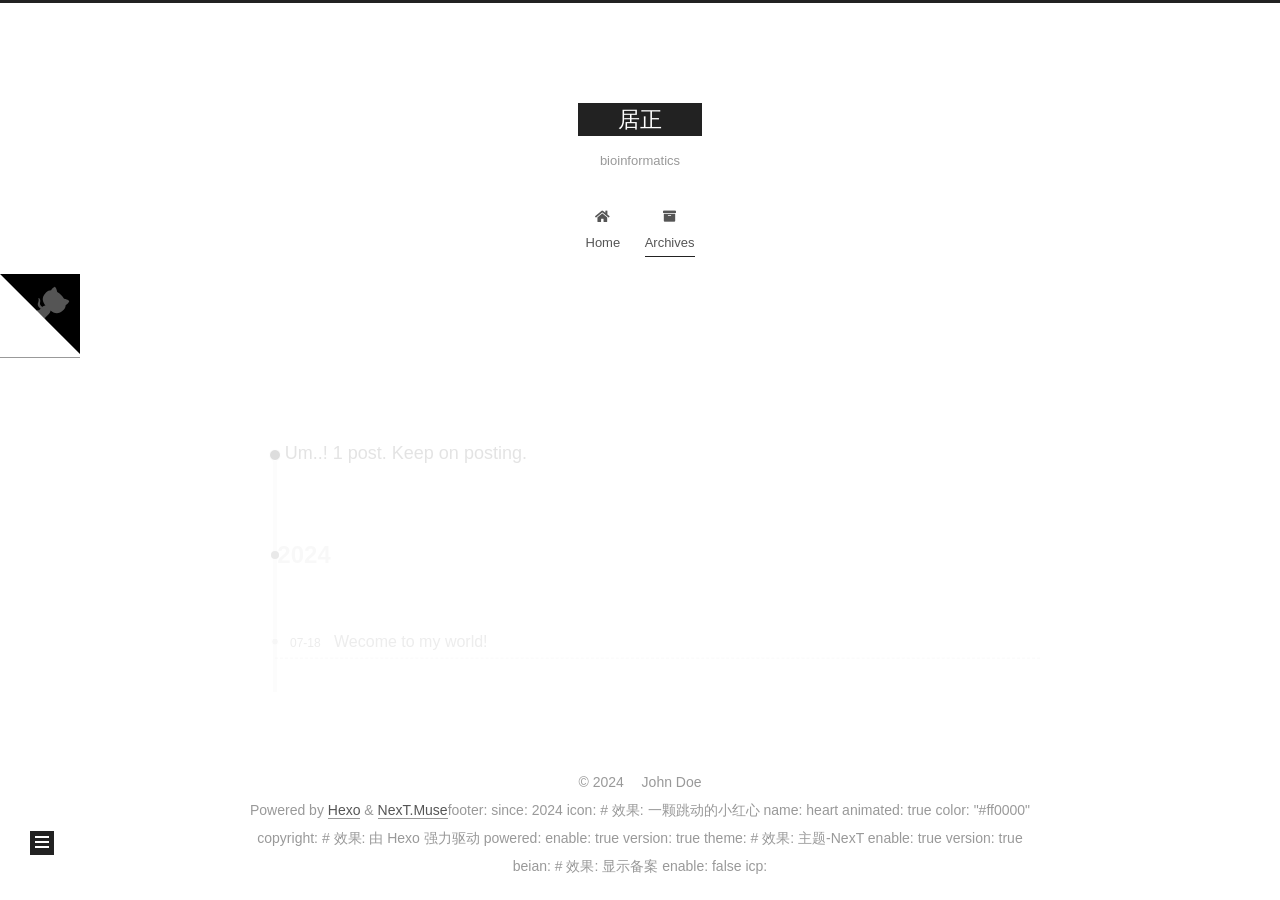
<file: archives/2024/index.html>
<!DOCTYPE html>
<html lang="en">
<head>
  <meta charset="UTF-8">
<meta name="viewport" content="width=device-width, initial-scale=1, maximum-scale=2">
<meta name="theme-color" content="#222">
<meta name="generator" content="Hexo 7.3.0">
  <link rel="apple-touch-icon" sizes="180x180" href="/images/apple-touch-icon-next.png">
  <link rel="icon" type="image/png" sizes="32x32" href="/images/sao-32x32.png">
  <link rel="icon" type="image/png" sizes="16x16" href="/images/sao-16x16.png">
  <link rel="mask-icon" href="/images/logo.svg" color="#222">

<link rel="stylesheet" href="/css/main.css">


<link rel="stylesheet" href="/lib/font-awesome/css/all.min.css">

<script id="hexo-configurations">
    var NexT = window.NexT || {};
    var CONFIG = {"hostname":"example.com","root":"/","scheme":"Muse","version":"7.8.0","exturl":false,"sidebar":{"position":"left","display":"post","padding":18,"offset":12,"onmobile":false},"copycode":{"enable":false,"show_result":false,"style":null},"back2top":{"enable":true,"sidebar":false,"scrollpercent":false},"bookmark":{"enable":false,"color":"#222","save":"auto"},"fancybox":false,"mediumzoom":false,"lazyload":false,"pangu":false,"comments":{"style":"tabs","active":null,"storage":true,"lazyload":false,"nav":null},"algolia":{"hits":{"per_page":10},"labels":{"input_placeholder":"Search for Posts","hits_empty":"We didn't find any results for the search: ${query}","hits_stats":"${hits} results found in ${time} ms"}},"localsearch":{"enable":false,"trigger":"auto","top_n_per_article":1,"unescape":false,"preload":false},"motion":{"enable":true,"async":false,"transition":{"post_block":"fadeIn","post_header":"slideDownIn","post_body":"slideDownIn","coll_header":"slideLeftIn","sidebar":"slideUpIn"}}};
  </script>

  <meta name="description" content="When you have a firm heart, you will be able to do not pride, not self-abasement, peace with things">
<meta property="og:type" content="website">
<meta property="og:title" content="居正">
<meta property="og:url" content="http://example.com/archives/2024/index.html">
<meta property="og:site_name" content="居正">
<meta property="og:description" content="When you have a firm heart, you will be able to do not pride, not self-abasement, peace with things">
<meta property="og:locale" content="en_US">
<meta property="article:author" content="John Doe">
<meta name="twitter:card" content="summary">

<link rel="canonical" href="http://example.com/archives/2024/">


<script id="page-configurations">
  // https://hexo.io/docs/variables.html
  CONFIG.page = {
    sidebar: "",
    isHome : false,
    isPost : false,
    lang   : 'en'
  };
</script>

  <title>Archive | 居正</title>
  






  <noscript>
  <style>
  .use-motion .brand,
  .use-motion .menu-item,
  .sidebar-inner,
  .use-motion .post-block,
  .use-motion .pagination,
  .use-motion .comments,
  .use-motion .post-header,
  .use-motion .post-body,
  .use-motion .collection-header { opacity: initial; }

  .use-motion .site-title,
  .use-motion .site-subtitle {
    opacity: initial;
    top: initial;
  }

  .use-motion .logo-line-before i { left: initial; }
  .use-motion .logo-line-after i { right: initial; }
  </style>
</noscript>

<link rel="alternate" href="/atom.xml" title="居正" type="application/atom+xml">
</head>

<body itemscope itemtype="http://schema.org/WebPage">
  <div class="container use-motion">
    <div class="headband"></div>

    <header class="header" itemscope itemtype="http://schema.org/WPHeader">
      <div class="header-inner"><div class="site-brand-container">
  <div class="site-nav-toggle">
    <div class="toggle" aria-label="Toggle navigation bar">
      <span class="toggle-line toggle-line-first"></span>
      <span class="toggle-line toggle-line-middle"></span>
      <span class="toggle-line toggle-line-last"></span>
    </div>
  </div>

  <div class="site-meta">

    <a href="/" class="brand" rel="start">
      <span class="logo-line-before"><i></i></span>
      <h1 class="site-title">居正</h1>
      <span class="logo-line-after"><i></i></span>
    </a>
      <p class="site-subtitle" itemprop="description">bioinformatics</p>
  </div>

  <div class="site-nav-right">
    <div class="toggle popup-trigger">
    </div>
  </div>
</div>




<nav class="site-nav">
  <ul id="menu" class="main-menu menu">
        <li class="menu-item menu-item-home">

    <a href="/" rel="section"><i class="fa fa-home fa-fw"></i>Home</a>

  </li>
        <li class="menu-item menu-item-archives">

    <a href="/archives/" rel="section"><i class="fa fa-archive fa-fw"></i>Archives</a>

  </li>
  </ul>
</nav>




</div>
    </header>

    
  <div class="back-to-top">
    <i class="fa fa-arrow-up"></i>
    <span>0%</span>
  </div>

  <a href="https://github.com/liuji70520" class="github-corner" title="Follow me on GitHub" aria-label="Follow me on GitHub" rel="noopener" target="_blank"><svg width="80" height="80" viewBox="0 0 250 250" aria-hidden="true"><path d="M0,0 L115,115 L130,115 L142,142 L250,250 L250,0 Z"></path><path d="M128.3,109.0 C113.8,99.7 119.0,89.6 119.0,89.6 C122.0,82.7 120.5,78.6 120.5,78.6 C119.2,72.0 123.4,76.3 123.4,76.3 C127.3,80.9 125.5,87.3 125.5,87.3 C122.9,97.6 130.6,101.9 134.4,103.2" fill="currentColor" style="transform-origin: 130px 106px;" class="octo-arm"></path><path d="M115.0,115.0 C114.9,115.1 118.7,116.5 119.8,115.4 L133.7,101.6 C136.9,99.2 139.9,98.4 142.2,98.6 C133.8,88.0 127.5,74.4 143.8,58.0 C148.5,53.4 154.0,51.2 159.7,51.0 C160.3,49.4 163.2,43.6 171.4,40.1 C171.4,40.1 176.1,42.5 178.8,56.2 C183.1,58.6 187.2,61.8 190.9,65.4 C194.5,69.0 197.7,73.2 200.1,77.6 C213.8,80.2 216.3,84.9 216.3,84.9 C212.7,93.1 206.9,96.0 205.4,96.6 C205.1,102.4 203.0,107.8 198.3,112.5 C181.9,128.9 168.3,122.5 157.7,114.1 C157.9,116.9 156.7,120.9 152.7,124.9 L141.0,136.5 C139.8,137.7 141.6,141.9 141.8,141.8 Z" fill="currentColor" class="octo-body"></path></svg></a>


    <main class="main">
      <div class="main-inner">
        <div class="content-wrap">
          

          <div class="content archive">
            

  
  
  
  <div class="post-block">
    <div class="posts-collapse">
      <div class="collection-title">
        <span class="collection-header">Um..! 1 post. Keep on posting.</span>
      </div>

      
    <div class="collection-year">
      <span class="collection-header">2024</span>
    </div>

  <article itemscope itemtype="http://schema.org/Article">
    <header class="post-header">

      <div class="post-meta">
        <time itemprop="dateCreated"
              datetime="2024-07-18T03:18:13+08:00"
              content="2024-07-18">
          07-18
        </time>
      </div>

      <div class="post-title">
          <a class="post-title-link" href="/2024/07/18/Wecome-to-my-world/" itemprop="url">
            <span itemprop="name">Wecome to my world!</span>
          </a>
      </div>

    </header>
  </article>


    </div>
  </div>
  
  
  

  



          </div>
          

<script>
  window.addEventListener('tabs:register', () => {
    let { activeClass } = CONFIG.comments;
    if (CONFIG.comments.storage) {
      activeClass = localStorage.getItem('comments_active') || activeClass;
    }
    if (activeClass) {
      let activeTab = document.querySelector(`a[href="#comment-${activeClass}"]`);
      if (activeTab) {
        activeTab.click();
      }
    }
  });
  if (CONFIG.comments.storage) {
    window.addEventListener('tabs:click', event => {
      if (!event.target.matches('.tabs-comment .tab-content .tab-pane')) return;
      let commentClass = event.target.classList[1];
      localStorage.setItem('comments_active', commentClass);
    });
  }
</script>

        </div>
          
  
  <div class="toggle sidebar-toggle">
    <span class="toggle-line toggle-line-first"></span>
    <span class="toggle-line toggle-line-middle"></span>
    <span class="toggle-line toggle-line-last"></span>
  </div>

  <aside class="sidebar">
    <div class="sidebar-inner">

      <ul class="sidebar-nav motion-element">
        <li class="sidebar-nav-toc">
          Table of Contents
        </li>
        <li class="sidebar-nav-overview">
          Overview
        </li>
      </ul>

      <!--noindex-->
      <div class="post-toc-wrap sidebar-panel">
      </div>
      <!--/noindex-->

      <div class="site-overview-wrap sidebar-panel">
        <div class="site-author motion-element" itemprop="author" itemscope itemtype="http://schema.org/Person">
    <img class="site-author-image" itemprop="image" alt="John Doe"
      src="/images/sao-avatar.png">
  <p class="site-author-name" itemprop="name">John Doe</p>
  <div class="site-description" itemprop="description">When you have a firm heart, you will be able to do not pride, not self-abasement, peace with things</div>
</div>
<div class="site-state-wrap motion-element">
  <nav class="site-state">
      <div class="site-state-item site-state-posts">
          <a href="/archives/">
        
          <span class="site-state-item-count">1</span>
          <span class="site-state-item-name">posts</span>
        </a>
      </div>
  </nav>
</div>
  <div class="links-of-author motion-element">
      <span class="links-of-author-item">
        <a href="https://github.com/liuji70520" title="GitHub → https:&#x2F;&#x2F;github.com&#x2F;liuji70520" rel="noopener" target="_blank"><i class="github fa-fw"></i>GitHub</a>
      </span>
  </div>



      </div>

    </div>
  </aside>
  <div id="sidebar-dimmer"></div>


      </div>
    </main>

    <footer class="footer">
      <div class="footer-inner">
        

        

<div class="copyright">
  
  &copy; 
  <span itemprop="copyrightYear">2024</span>
  <span class="with-love">
    <i class="heart"></i>
  </span>
  <span class="author" itemprop="copyrightHolder">John Doe</span>
</div>
  <div class="powered-by">Powered by <a href="https://hexo.io/" class="theme-link" rel="noopener" target="_blank">Hexo</a> & <a href="https://muse.theme-next.org/" class="theme-link" rel="noopener" target="_blank">NexT.Muse</a>
  </div>footer:
  since: 2024
  icon:
    # 效果: 一颗跳动的小红心
    name: heart
    animated: true
    color: "#ff0000"
  copyright:
    # 效果: 由 Hexo 强力驱动
  powered:
    enable: true
    version: true
  theme:
    # 效果: 主题-NexT
    enable: true
    version: true
  beian:
    # 效果: 显示备案
    enable: false
    icp:



        








      </div>
    </footer>
  </div>

  
  <script src="/lib/anime.min.js"></script>
  <script src="/lib/velocity/velocity.min.js"></script>
  <script src="/lib/velocity/velocity.ui.min.js"></script>

<script src="/js/utils.js"></script>

<script src="/js/motion.js"></script>


<script src="/js/schemes/muse.js"></script>


<script src="/js/next-boot.js"></script>




  















  

  

</body>
</html>
</file>
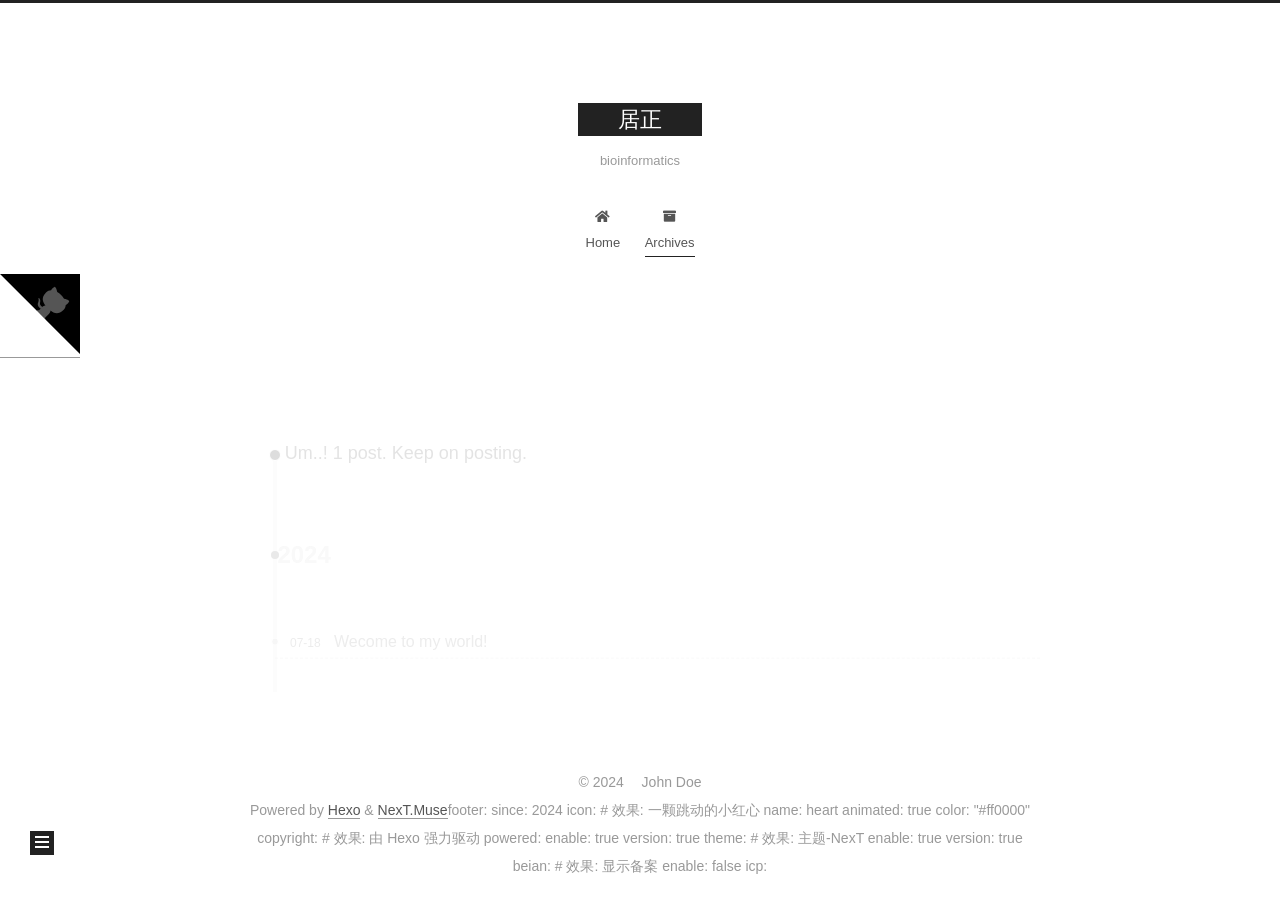
<file: archives/2024/07/index.html>
<!DOCTYPE html>
<html lang="en">
<head>
  <meta charset="UTF-8">
<meta name="viewport" content="width=device-width, initial-scale=1, maximum-scale=2">
<meta name="theme-color" content="#222">
<meta name="generator" content="Hexo 7.3.0">
  <link rel="apple-touch-icon" sizes="180x180" href="/images/apple-touch-icon-next.png">
  <link rel="icon" type="image/png" sizes="32x32" href="/images/sao-32x32.png">
  <link rel="icon" type="image/png" sizes="16x16" href="/images/sao-16x16.png">
  <link rel="mask-icon" href="/images/logo.svg" color="#222">

<link rel="stylesheet" href="/css/main.css">


<link rel="stylesheet" href="/lib/font-awesome/css/all.min.css">

<script id="hexo-configurations">
    var NexT = window.NexT || {};
    var CONFIG = {"hostname":"example.com","root":"/","scheme":"Muse","version":"7.8.0","exturl":false,"sidebar":{"position":"left","display":"post","padding":18,"offset":12,"onmobile":false},"copycode":{"enable":false,"show_result":false,"style":null},"back2top":{"enable":true,"sidebar":false,"scrollpercent":false},"bookmark":{"enable":false,"color":"#222","save":"auto"},"fancybox":false,"mediumzoom":false,"lazyload":false,"pangu":false,"comments":{"style":"tabs","active":null,"storage":true,"lazyload":false,"nav":null},"algolia":{"hits":{"per_page":10},"labels":{"input_placeholder":"Search for Posts","hits_empty":"We didn't find any results for the search: ${query}","hits_stats":"${hits} results found in ${time} ms"}},"localsearch":{"enable":false,"trigger":"auto","top_n_per_article":1,"unescape":false,"preload":false},"motion":{"enable":true,"async":false,"transition":{"post_block":"fadeIn","post_header":"slideDownIn","post_body":"slideDownIn","coll_header":"slideLeftIn","sidebar":"slideUpIn"}}};
  </script>

  <meta name="description" content="When you have a firm heart, you will be able to do not pride, not self-abasement, peace with things">
<meta property="og:type" content="website">
<meta property="og:title" content="居正">
<meta property="og:url" content="http://example.com/archives/2024/07/index.html">
<meta property="og:site_name" content="居正">
<meta property="og:description" content="When you have a firm heart, you will be able to do not pride, not self-abasement, peace with things">
<meta property="og:locale" content="en_US">
<meta property="article:author" content="John Doe">
<meta name="twitter:card" content="summary">

<link rel="canonical" href="http://example.com/archives/2024/07/">


<script id="page-configurations">
  // https://hexo.io/docs/variables.html
  CONFIG.page = {
    sidebar: "",
    isHome : false,
    isPost : false,
    lang   : 'en'
  };
</script>

  <title>Archive | 居正</title>
  






  <noscript>
  <style>
  .use-motion .brand,
  .use-motion .menu-item,
  .sidebar-inner,
  .use-motion .post-block,
  .use-motion .pagination,
  .use-motion .comments,
  .use-motion .post-header,
  .use-motion .post-body,
  .use-motion .collection-header { opacity: initial; }

  .use-motion .site-title,
  .use-motion .site-subtitle {
    opacity: initial;
    top: initial;
  }

  .use-motion .logo-line-before i { left: initial; }
  .use-motion .logo-line-after i { right: initial; }
  </style>
</noscript>

<link rel="alternate" href="/atom.xml" title="居正" type="application/atom+xml">
</head>

<body itemscope itemtype="http://schema.org/WebPage">
  <div class="container use-motion">
    <div class="headband"></div>

    <header class="header" itemscope itemtype="http://schema.org/WPHeader">
      <div class="header-inner"><div class="site-brand-container">
  <div class="site-nav-toggle">
    <div class="toggle" aria-label="Toggle navigation bar">
      <span class="toggle-line toggle-line-first"></span>
      <span class="toggle-line toggle-line-middle"></span>
      <span class="toggle-line toggle-line-last"></span>
    </div>
  </div>

  <div class="site-meta">

    <a href="/" class="brand" rel="start">
      <span class="logo-line-before"><i></i></span>
      <h1 class="site-title">居正</h1>
      <span class="logo-line-after"><i></i></span>
    </a>
      <p class="site-subtitle" itemprop="description">bioinformatics</p>
  </div>

  <div class="site-nav-right">
    <div class="toggle popup-trigger">
    </div>
  </div>
</div>




<nav class="site-nav">
  <ul id="menu" class="main-menu menu">
        <li class="menu-item menu-item-home">

    <a href="/" rel="section"><i class="fa fa-home fa-fw"></i>Home</a>

  </li>
        <li class="menu-item menu-item-archives">

    <a href="/archives/" rel="section"><i class="fa fa-archive fa-fw"></i>Archives</a>

  </li>
  </ul>
</nav>




</div>
    </header>

    
  <div class="back-to-top">
    <i class="fa fa-arrow-up"></i>
    <span>0%</span>
  </div>

  <a href="https://github.com/liuji70520" class="github-corner" title="Follow me on GitHub" aria-label="Follow me on GitHub" rel="noopener" target="_blank"><svg width="80" height="80" viewBox="0 0 250 250" aria-hidden="true"><path d="M0,0 L115,115 L130,115 L142,142 L250,250 L250,0 Z"></path><path d="M128.3,109.0 C113.8,99.7 119.0,89.6 119.0,89.6 C122.0,82.7 120.5,78.6 120.5,78.6 C119.2,72.0 123.4,76.3 123.4,76.3 C127.3,80.9 125.5,87.3 125.5,87.3 C122.9,97.6 130.6,101.9 134.4,103.2" fill="currentColor" style="transform-origin: 130px 106px;" class="octo-arm"></path><path d="M115.0,115.0 C114.9,115.1 118.7,116.5 119.8,115.4 L133.7,101.6 C136.9,99.2 139.9,98.4 142.2,98.6 C133.8,88.0 127.5,74.4 143.8,58.0 C148.5,53.4 154.0,51.2 159.7,51.0 C160.3,49.4 163.2,43.6 171.4,40.1 C171.4,40.1 176.1,42.5 178.8,56.2 C183.1,58.6 187.2,61.8 190.9,65.4 C194.5,69.0 197.7,73.2 200.1,77.6 C213.8,80.2 216.3,84.9 216.3,84.9 C212.7,93.1 206.9,96.0 205.4,96.6 C205.1,102.4 203.0,107.8 198.3,112.5 C181.9,128.9 168.3,122.5 157.7,114.1 C157.9,116.9 156.7,120.9 152.7,124.9 L141.0,136.5 C139.8,137.7 141.6,141.9 141.8,141.8 Z" fill="currentColor" class="octo-body"></path></svg></a>


    <main class="main">
      <div class="main-inner">
        <div class="content-wrap">
          

          <div class="content archive">
            

  
  
  
  <div class="post-block">
    <div class="posts-collapse">
      <div class="collection-title">
        <span class="collection-header">Um..! 1 post. Keep on posting.</span>
      </div>

      
    <div class="collection-year">
      <span class="collection-header">2024</span>
    </div>

  <article itemscope itemtype="http://schema.org/Article">
    <header class="post-header">

      <div class="post-meta">
        <time itemprop="dateCreated"
              datetime="2024-07-18T03:18:13+08:00"
              content="2024-07-18">
          07-18
        </time>
      </div>

      <div class="post-title">
          <a class="post-title-link" href="/2024/07/18/Wecome-to-my-world/" itemprop="url">
            <span itemprop="name">Wecome to my world!</span>
          </a>
      </div>

    </header>
  </article>


    </div>
  </div>
  
  
  

  



          </div>
          

<script>
  window.addEventListener('tabs:register', () => {
    let { activeClass } = CONFIG.comments;
    if (CONFIG.comments.storage) {
      activeClass = localStorage.getItem('comments_active') || activeClass;
    }
    if (activeClass) {
      let activeTab = document.querySelector(`a[href="#comment-${activeClass}"]`);
      if (activeTab) {
        activeTab.click();
      }
    }
  });
  if (CONFIG.comments.storage) {
    window.addEventListener('tabs:click', event => {
      if (!event.target.matches('.tabs-comment .tab-content .tab-pane')) return;
      let commentClass = event.target.classList[1];
      localStorage.setItem('comments_active', commentClass);
    });
  }
</script>

        </div>
          
  
  <div class="toggle sidebar-toggle">
    <span class="toggle-line toggle-line-first"></span>
    <span class="toggle-line toggle-line-middle"></span>
    <span class="toggle-line toggle-line-last"></span>
  </div>

  <aside class="sidebar">
    <div class="sidebar-inner">

      <ul class="sidebar-nav motion-element">
        <li class="sidebar-nav-toc">
          Table of Contents
        </li>
        <li class="sidebar-nav-overview">
          Overview
        </li>
      </ul>

      <!--noindex-->
      <div class="post-toc-wrap sidebar-panel">
      </div>
      <!--/noindex-->

      <div class="site-overview-wrap sidebar-panel">
        <div class="site-author motion-element" itemprop="author" itemscope itemtype="http://schema.org/Person">
    <img class="site-author-image" itemprop="image" alt="John Doe"
      src="/images/sao-avatar.png">
  <p class="site-author-name" itemprop="name">John Doe</p>
  <div class="site-description" itemprop="description">When you have a firm heart, you will be able to do not pride, not self-abasement, peace with things</div>
</div>
<div class="site-state-wrap motion-element">
  <nav class="site-state">
      <div class="site-state-item site-state-posts">
          <a href="/archives/">
        
          <span class="site-state-item-count">1</span>
          <span class="site-state-item-name">posts</span>
        </a>
      </div>
  </nav>
</div>
  <div class="links-of-author motion-element">
      <span class="links-of-author-item">
        <a href="https://github.com/liuji70520" title="GitHub → https:&#x2F;&#x2F;github.com&#x2F;liuji70520" rel="noopener" target="_blank"><i class="github fa-fw"></i>GitHub</a>
      </span>
  </div>



      </div>

    </div>
  </aside>
  <div id="sidebar-dimmer"></div>


      </div>
    </main>

    <footer class="footer">
      <div class="footer-inner">
        

        

<div class="copyright">
  
  &copy; 
  <span itemprop="copyrightYear">2024</span>
  <span class="with-love">
    <i class="heart"></i>
  </span>
  <span class="author" itemprop="copyrightHolder">John Doe</span>
</div>
  <div class="powered-by">Powered by <a href="https://hexo.io/" class="theme-link" rel="noopener" target="_blank">Hexo</a> & <a href="https://muse.theme-next.org/" class="theme-link" rel="noopener" target="_blank">NexT.Muse</a>
  </div>footer:
  since: 2024
  icon:
    # 效果: 一颗跳动的小红心
    name: heart
    animated: true
    color: "#ff0000"
  copyright:
    # 效果: 由 Hexo 强力驱动
  powered:
    enable: true
    version: true
  theme:
    # 效果: 主题-NexT
    enable: true
    version: true
  beian:
    # 效果: 显示备案
    enable: false
    icp:



        








      </div>
    </footer>
  </div>

  
  <script src="/lib/anime.min.js"></script>
  <script src="/lib/velocity/velocity.min.js"></script>
  <script src="/lib/velocity/velocity.ui.min.js"></script>

<script src="/js/utils.js"></script>

<script src="/js/motion.js"></script>


<script src="/js/schemes/muse.js"></script>


<script src="/js/next-boot.js"></script>




  















  

  

</body>
</html>
</file>
<file: css/main.css>
:root {
  --body-bg-color: #fff;
  --content-bg-color: #fff;
  --card-bg-color: #f5f5f5;
  --text-color: #555;
  --blockquote-color: #666;
  --link-color: #555;
  --link-hover-color: #222;
  --brand-color: #fff;
  --brand-hover-color: #fff;
  --table-row-odd-bg-color: #f9f9f9;
  --table-row-hover-bg-color: #f5f5f5;
  --menu-item-bg-color: #f5f5f5;
  --btn-default-bg: #222;
  --btn-default-color: #fff;
  --btn-default-border-color: #222;
  --btn-default-hover-bg: #fff;
  --btn-default-hover-color: #222;
  --btn-default-hover-border-color: #222;
}
html {
  line-height: 1.15; /* 1 */
  -webkit-text-size-adjust: 100%; /* 2 */
}
body {
  margin: 0;
}
main {
  display: block;
}
h1 {
  font-size: 2em;
  margin: 0.67em 0;
}
hr {
  box-sizing: content-box; /* 1 */
  height: 0; /* 1 */
  overflow: visible; /* 2 */
}
pre {
  font-family: monospace, monospace; /* 1 */
  font-size: 1em; /* 2 */
}
a {
  background: transparent;
}
abbr[title] {
  border-bottom: none; /* 1 */
  text-decoration: underline; /* 2 */
  text-decoration: underline dotted; /* 2 */
}
b,
strong {
  font-weight: bolder;
}
code,
kbd,
samp {
  font-family: monospace, monospace; /* 1 */
  font-size: 1em; /* 2 */
}
small {
  font-size: 80%;
}
sub,
sup {
  font-size: 75%;
  line-height: 0;
  position: relative;
  vertical-align: baseline;
}
sub {
  bottom: -0.25em;
}
sup {
  top: -0.5em;
}
img {
  border-style: none;
}
button,
input,
optgroup,
select,
textarea {
  font-family: inherit; /* 1 */
  font-size: 100%; /* 1 */
  line-height: 1.15; /* 1 */
  margin: 0; /* 2 */
}
button,
input {
/* 1 */
  overflow: visible;
}
button,
select {
/* 1 */
  text-transform: none;
}
button,
[type='button'],
[type='reset'],
[type='submit'] {
  -webkit-appearance: button;
}
button::-moz-focus-inner,
[type='button']::-moz-focus-inner,
[type='reset']::-moz-focus-inner,
[type='submit']::-moz-focus-inner {
  border-style: none;
  padding: 0;
}
button:-moz-focusring,
[type='button']:-moz-focusring,
[type='reset']:-moz-focusring,
[type='submit']:-moz-focusring {
  outline: 1px dotted ButtonText;
}
fieldset {
  padding: 0.35em 0.75em 0.625em;
}
legend {
  box-sizing: border-box; /* 1 */
  color: inherit; /* 2 */
  display: table; /* 1 */
  max-width: 100%; /* 1 */
  padding: 0; /* 3 */
  white-space: normal; /* 1 */
}
progress {
  vertical-align: baseline;
}
textarea {
  overflow: auto;
}
[type='checkbox'],
[type='radio'] {
  box-sizing: border-box; /* 1 */
  padding: 0; /* 2 */
}
[type='number']::-webkit-inner-spin-button,
[type='number']::-webkit-outer-spin-button {
  height: auto;
}
[type='search'] {
  outline-offset: -2px; /* 2 */
  -webkit-appearance: textfield; /* 1 */
}
[type='search']::-webkit-search-decoration {
  -webkit-appearance: none;
}
::-webkit-file-upload-button {
  font: inherit; /* 2 */
  -webkit-appearance: button; /* 1 */
}
details {
  display: block;
}
summary {
  display: list-item;
}
template {
  display: none;
}
[hidden] {
  display: none;
}
::selection {
  background: #262a30;
  color: #eee;
}
html,
body {
  height: 100%;
}
body {
  background: var(--body-bg-color);
  color: var(--text-color);
  font-family: 'Lato', "PingFang SC", "Microsoft YaHei", sans-serif;
  font-size: 1em;
  line-height: 2;
}
@media (max-width: 991px) {
  body {
    padding-left: 0 !important;
    padding-right: 0 !important;
  }
}
h1,
h2,
h3,
h4,
h5,
h6 {
  font-family: 'Lato', "PingFang SC", "Microsoft YaHei", sans-serif;
  font-weight: bold;
  line-height: 1.5;
  margin: 20px 0 15px;
}
h1 {
  font-size: 1.5em;
}
h2 {
  font-size: 1.375em;
}
h3 {
  font-size: 1.25em;
}
h4 {
  font-size: 1.125em;
}
h5 {
  font-size: 1em;
}
h6 {
  font-size: 0.875em;
}
p {
  margin: 0 0 20px 0;
}
a,
span.exturl {
  border-bottom: 1px solid #999;
  color: var(--link-color);
  outline: 0;
  text-decoration: none;
  overflow-wrap: break-word;
  word-wrap: break-word;
  cursor: pointer;
}
a:hover,
span.exturl:hover {
  border-bottom-color: var(--link-hover-color);
  color: var(--link-hover-color);
}
iframe,
img,
video {
  display: block;
  margin-left: auto;
  margin-right: auto;
  max-width: 100%;
}
hr {
  background-image: repeating-linear-gradient(-45deg, #ddd, #ddd 4px, transparent 4px, transparent 8px);
  border: 0;
  height: 3px;
  margin: 40px 0;
}
blockquote {
  border-left: 4px solid #ddd;
  color: var(--blockquote-color);
  margin: 0;
  padding: 0 15px;
}
blockquote cite::before {
  content: '-';
  padding: 0 5px;
}
dt {
  font-weight: bold;
}
dd {
  margin: 0;
  padding: 0;
}
kbd {
  background-color: #f5f5f5;
  background-image: linear-gradient(#eee, #fff, #eee);
  border: 1px solid #ccc;
  border-radius: 0.2em;
  box-shadow: 0.1em 0.1em 0.2em rgba(0,0,0,0.1);
  color: #555;
  font-family: inherit;
  padding: 0.1em 0.3em;
  white-space: nowrap;
}
.table-container {
  overflow: auto;
}
table {
  border-collapse: collapse;
  border-spacing: 0;
  font-size: 0.875em;
  margin: 0 0 20px 0;
  width: 100%;
}
tbody tr:nth-of-type(odd) {
  background: var(--table-row-odd-bg-color);
}
tbody tr:hover {
  background: var(--table-row-hover-bg-color);
}
caption,
th,
td {
  font-weight: normal;
  padding: 8px;
  vertical-align: middle;
}
th,
td {
  border: 1px solid #ddd;
  border-bottom: 3px solid #ddd;
}
th {
  font-weight: 700;
  padding-bottom: 10px;
}
td {
  border-bottom-width: 1px;
}
.btn {
  background: var(--btn-default-bg);
  border: 2px solid var(--btn-default-border-color);
  border-radius: 0;
  color: var(--btn-default-color);
  display: inline-block;
  font-size: 0.875em;
  line-height: 2;
  padding: 0 20px;
  text-decoration: none;
  transition-property: background-color;
  transition-delay: 0s;
  transition-duration: 0.2s;
  transition-timing-function: ease-in-out;
}
.btn:hover {
  background: var(--btn-default-hover-bg);
  border-color: var(--btn-default-hover-border-color);
  color: var(--btn-default-hover-color);
}
.btn + .btn {
  margin: 0 0 8px 8px;
}
.btn .fa-fw {
  text-align: left;
  width: 1.285714285714286em;
}
.toggle {
  line-height: 0;
}
.toggle .toggle-line {
  background: #fff;
  display: inline-block;
  height: 2px;
  left: 0;
  position: relative;
  top: 0;
  transition: all 0.4s;
  vertical-align: top;
  width: 100%;
}
.toggle .toggle-line:not(:first-child) {
  margin-top: 3px;
}
.toggle.toggle-arrow .toggle-line-first {
  left: 50%;
  top: 2px;
  transform: rotate(45deg);
  width: 50%;
}
.toggle.toggle-arrow .toggle-line-middle {
  left: 2px;
  width: 90%;
}
.toggle.toggle-arrow .toggle-line-last {
  left: 50%;
  top: -2px;
  transform: rotate(-45deg);
  width: 50%;
}
.toggle.toggle-close .toggle-line-first {
  transform: rotate(-45deg);
  top: 5px;
}
.toggle.toggle-close .toggle-line-middle {
  opacity: 0;
}
.toggle.toggle-close .toggle-line-last {
  transform: rotate(45deg);
  top: -5px;
}
.highlight,
pre {
  background: #f7f7f7;
  color: #4d4d4c;
  line-height: 1.6;
  margin: 0 auto 20px;
}
pre,
code {
  font-family: consolas, Menlo, monospace, "PingFang SC", "Microsoft YaHei";
}
code {
  background: #eee;
  border-radius: 3px;
  color: #555;
  padding: 2px 4px;
  overflow-wrap: break-word;
  word-wrap: break-word;
}
.highlight *::selection {
  background: #d6d6d6;
}
.highlight pre {
  border: 0;
  margin: 0;
  padding: 10px 0;
}
.highlight table {
  border: 0;
  margin: 0;
  width: auto;
}
.highlight td {
  border: 0;
  padding: 0;
}
.highlight figcaption {
  background: #eff2f3;
  color: #4d4d4c;
  display: flex;
  font-size: 0.875em;
  justify-content: space-between;
  line-height: 1.2;
  padding: 0.5em;
}
.highlight figcaption a {
  color: #4d4d4c;
}
.highlight figcaption a:hover {
  border-bottom-color: #4d4d4c;
}
.highlight .gutter {
  -moz-user-select: none;
  -ms-user-select: none;
  -webkit-user-select: none;
  user-select: none;
}
.highlight .gutter pre {
  background: #eff2f3;
  color: #869194;
  padding-left: 10px;
  padding-right: 10px;
  text-align: right;
}
.highlight .code pre {
  background: #f7f7f7;
  padding-left: 10px;
  width: 100%;
}
.gist table {
  width: auto;
}
.gist table td {
  border: 0;
}
pre {
  overflow: auto;
  padding: 10px;
}
pre code {
  background: none;
  color: #4d4d4c;
  font-size: 0.875em;
  padding: 0;
  text-shadow: none;
}
pre .deletion {
  background: #fdd;
}
pre .addition {
  background: #dfd;
}
pre .meta {
  color: #eab700;
  -moz-user-select: none;
  -ms-user-select: none;
  -webkit-user-select: none;
  user-select: none;
}
pre .comment {
  color: #8e908c;
}
pre .variable,
pre .attribute,
pre .tag,
pre .name,
pre .regexp,
pre .ruby .constant,
pre .xml .tag .title,
pre .xml .pi,
pre .xml .doctype,
pre .html .doctype,
pre .css .id,
pre .css .class,
pre .css .pseudo {
  color: #c82829;
}
pre .number,
pre .preprocessor,
pre .built_in,
pre .builtin-name,
pre .literal,
pre .params,
pre .constant,
pre .command {
  color: #f5871f;
}
pre .ruby .class .title,
pre .css .rules .attribute,
pre .string,
pre .symbol,
pre .value,
pre .inheritance,
pre .header,
pre .ruby .symbol,
pre .xml .cdata,
pre .special,
pre .formula {
  color: #718c00;
}
pre .title,
pre .css .hexcolor {
  color: #3e999f;
}
pre .function,
pre .python .decorator,
pre .python .title,
pre .ruby .function .title,
pre .ruby .title .keyword,
pre .perl .sub,
pre .javascript .title,
pre .coffeescript .title {
  color: #4271ae;
}
pre .keyword,
pre .javascript .function {
  color: #8959a8;
}
.blockquote-center {
  border-left: none;
  margin: 40px 0;
  padding: 0;
  position: relative;
  text-align: center;
}
.blockquote-center .fa {
  display: block;
  opacity: 0.6;
  position: absolute;
  width: 100%;
}
.blockquote-center .fa-quote-left {
  border-top: 1px solid #ccc;
  text-align: left;
  top: -20px;
}
.blockquote-center .fa-quote-right {
  border-bottom: 1px solid #ccc;
  text-align: right;
  bottom: -20px;
}
.blockquote-center p,
.blockquote-center div {
  text-align: center;
}
.post-body .group-picture img {
  margin: 0 auto;
  padding: 0 3px;
}
.group-picture-row {
  margin-bottom: 6px;
  overflow: hidden;
}
.group-picture-column {
  float: left;
  margin-bottom: 10px;
}
.post-body .label {
  color: #555;
  display: inline;
  padding: 0 2px;
}
.post-body .label.default {
  background: #f0f0f0;
}
.post-body .label.primary {
  background: #efe6f7;
}
.post-body .label.info {
  background: #e5f2f8;
}
.post-body .label.success {
  background: #e7f4e9;
}
.post-body .label.warning {
  background: #fcf6e1;
}
.post-body .label.danger {
  background: #fae8eb;
}
.post-body .tabs {
  margin-bottom: 20px;
}
.post-body .tabs,
.tabs-comment {
  display: block;
  padding-top: 10px;
  position: relative;
}
.post-body .tabs ul.nav-tabs,
.tabs-comment ul.nav-tabs {
  display: flex;
  flex-wrap: wrap;
  margin: 0;
  margin-bottom: -1px;
  padding: 0;
}
@media (max-width: 413px) {
  .post-body .tabs ul.nav-tabs,
  .tabs-comment ul.nav-tabs {
    display: block;
    margin-bottom: 5px;
  }
}
.post-body .tabs ul.nav-tabs li.tab,
.tabs-comment ul.nav-tabs li.tab {
  border-bottom: 1px solid #ddd;
  border-left: 1px solid transparent;
  border-right: 1px solid transparent;
  border-top: 3px solid transparent;
  flex-grow: 1;
  list-style-type: none;
  border-radius: 0 0 0 0;
}
@media (max-width: 413px) {
  .post-body .tabs ul.nav-tabs li.tab,
  .tabs-comment ul.nav-tabs li.tab {
    border-bottom: 1px solid transparent;
    border-left: 3px solid transparent;
    border-right: 1px solid transparent;
    border-top: 1px solid transparent;
  }
}
@media (max-width: 413px) {
  .post-body .tabs ul.nav-tabs li.tab,
  .tabs-comment ul.nav-tabs li.tab {
    border-radius: 0;
  }
}
.post-body .tabs ul.nav-tabs li.tab a,
.tabs-comment ul.nav-tabs li.tab a {
  border-bottom: initial;
  display: block;
  line-height: 1.8;
  outline: 0;
  padding: 0.25em 0.75em;
  text-align: center;
  transition-delay: 0s;
  transition-duration: 0.2s;
  transition-timing-function: ease-out;
}
.post-body .tabs ul.nav-tabs li.tab a i,
.tabs-comment ul.nav-tabs li.tab a i {
  width: 1.285714285714286em;
}
.post-body .tabs ul.nav-tabs li.tab.active,
.tabs-comment ul.nav-tabs li.tab.active {
  border-bottom: 1px solid transparent;
  border-left: 1px solid #ddd;
  border-right: 1px solid #ddd;
  border-top: 3px solid #fc6423;
}
@media (max-width: 413px) {
  .post-body .tabs ul.nav-tabs li.tab.active,
  .tabs-comment ul.nav-tabs li.tab.active {
    border-bottom: 1px solid #ddd;
    border-left: 3px solid #fc6423;
    border-right: 1px solid #ddd;
    border-top: 1px solid #ddd;
  }
}
.post-body .tabs ul.nav-tabs li.tab.active a,
.tabs-comment ul.nav-tabs li.tab.active a {
  color: var(--link-color);
  cursor: default;
}
.post-body .tabs .tab-content .tab-pane,
.tabs-comment .tab-content .tab-pane {
  border: 1px solid #ddd;
  border-top: 0;
  padding: 20px 20px 0 20px;
  border-radius: 0;
}
.post-body .tabs .tab-content .tab-pane:not(.active),
.tabs-comment .tab-content .tab-pane:not(.active) {
  display: none;
}
.post-body .tabs .tab-content .tab-pane.active,
.tabs-comment .tab-content .tab-pane.active {
  display: block;
}
.post-body .tabs .tab-content .tab-pane.active:nth-of-type(1),
.tabs-comment .tab-content .tab-pane.active:nth-of-type(1) {
  border-radius: 0 0 0 0;
}
@media (max-width: 413px) {
  .post-body .tabs .tab-content .tab-pane.active:nth-of-type(1),
  .tabs-comment .tab-content .tab-pane.active:nth-of-type(1) {
    border-radius: 0;
  }
}
.post-body .note {
  border-radius: 3px;
  margin-bottom: 20px;
  padding: 1em;
  position: relative;
  border: 1px solid #eee;
  border-left-width: 5px;
}
.post-body .note h2,
.post-body .note h3,
.post-body .note h4,
.post-body .note h5,
.post-body .note h6 {
  margin-top: 0;
  border-bottom: initial;
  margin-bottom: 0;
  padding-top: 0;
}
.post-body .note p:first-child,
.post-body .note ul:first-child,
.post-body .note ol:first-child,
.post-body .note table:first-child,
.post-body .note pre:first-child,
.post-body .note blockquote:first-child,
.post-body .note img:first-child {
  margin-top: 0;
}
.post-body .note p:last-child,
.post-body .note ul:last-child,
.post-body .note ol:last-child,
.post-body .note table:last-child,
.post-body .note pre:last-child,
.post-body .note blockquote:last-child,
.post-body .note img:last-child {
  margin-bottom: 0;
}
.post-body .note.default {
  border-left-color: #777;
}
.post-body .note.default h2,
.post-body .note.default h3,
.post-body .note.default h4,
.post-body .note.default h5,
.post-body .note.default h6 {
  color: #777;
}
.post-body .note.primary {
  border-left-color: #6f42c1;
}
.post-body .note.primary h2,
.post-body .note.primary h3,
.post-body .note.primary h4,
.post-body .note.primary h5,
.post-body .note.primary h6 {
  color: #6f42c1;
}
.post-body .note.info {
  border-left-color: #428bca;
}
.post-body .note.info h2,
.post-body .note.info h3,
.post-body .note.info h4,
.post-body .note.info h5,
.post-body .note.info h6 {
  color: #428bca;
}
.post-body .note.success {
  border-left-color: #5cb85c;
}
.post-body .note.success h2,
.post-body .note.success h3,
.post-body .note.success h4,
.post-body .note.success h5,
.post-body .note.success h6 {
  color: #5cb85c;
}
.post-body .note.warning {
  border-left-color: #f0ad4e;
}
.post-body .note.warning h2,
.post-body .note.warning h3,
.post-body .note.warning h4,
.post-body .note.warning h5,
.post-body .note.warning h6 {
  color: #f0ad4e;
}
.post-body .note.danger {
  border-left-color: #d9534f;
}
.post-body .note.danger h2,
.post-body .note.danger h3,
.post-body .note.danger h4,
.post-body .note.danger h5,
.post-body .note.danger h6 {
  color: #d9534f;
}
.pagination .prev,
.pagination .next,
.pagination .page-number,
.pagination .space {
  display: inline-block;
  margin: 0 10px;
  padding: 0 11px;
  position: relative;
  top: -1px;
}
@media (max-width: 767px) {
  .pagination .prev,
  .pagination .next,
  .pagination .page-number,
  .pagination .space {
    margin: 0 5px;
  }
}
.pagination {
  border-top: 1px solid #eee;
  margin: 120px 0 0;
  text-align: center;
}
.pagination .prev,
.pagination .next,
.pagination .page-number {
  border-bottom: 0;
  border-top: 1px solid #eee;
  transition-property: border-color;
  transition-delay: 0s;
  transition-duration: 0.2s;
  transition-timing-function: ease-in-out;
}
.pagination .prev:hover,
.pagination .next:hover,
.pagination .page-number:hover {
  border-top-color: #222;
}
.pagination .space {
  margin: 0;
  padding: 0;
}
.pagination .prev {
  margin-left: 0;
}
.pagination .next {
  margin-right: 0;
}
.pagination .page-number.current {
  background: #ccc;
  border-top-color: #ccc;
  color: #fff;
}
@media (max-width: 767px) {
  .pagination {
    border-top: none;
  }
  .pagination .prev,
  .pagination .next,
  .pagination .page-number {
    border-bottom: 1px solid #eee;
    border-top: 0;
    margin-bottom: 10px;
    padding: 0 10px;
  }
  .pagination .prev:hover,
  .pagination .next:hover,
  .pagination .page-number:hover {
    border-bottom-color: #222;
  }
}
.comments {
  margin-top: 60px;
  overflow: hidden;
}
.comment-button-group {
  display: flex;
  flex-wrap: wrap-reverse;
  justify-content: center;
  margin: 1em 0;
}
.comment-button-group .comment-button {
  margin: 0.1em 0.2em;
}
.comment-button-group .comment-button.active {
  background: var(--btn-default-hover-bg);
  border-color: var(--btn-default-hover-border-color);
  color: var(--btn-default-hover-color);
}
.comment-position {
  display: none;
}
.comment-position.active {
  display: block;
}
.tabs-comment {
  background: var(--content-bg-color);
  margin-top: 4em;
  padding-top: 0;
}
.tabs-comment .comments {
  border: 0;
  box-shadow: none;
  margin-top: 0;
  padding-top: 0;
}
.container {
  min-height: 100%;
  position: relative;
}
.main-inner {
  margin: 0 auto;
  width: 700px;
}
@media (min-width: 1200px) {
  .main-inner {
    width: 800px;
  }
}
@media (min-width: 1600px) {
  .main-inner {
    width: 900px;
  }
}
@media (max-width: 767px) {
  .content-wrap {
    padding: 0 20px;
  }
}
.header {
  background: transparent;
}
.header-inner {
  margin: 0 auto;
  width: 700px;
}
@media (min-width: 1200px) {
  .header-inner {
    width: 800px;
  }
}
@media (min-width: 1600px) {
  .header-inner {
    width: 900px;
  }
}
.site-brand-container {
  display: flex;
  flex-shrink: 0;
  padding: 0 10px;
}
.headband {
  background: #222;
  height: 3px;
}
.site-meta {
  flex-grow: 1;
  text-align: center;
}
@media (max-width: 767px) {
  .site-meta {
    text-align: center;
  }
}
.brand {
  border-bottom: none;
  color: var(--brand-color);
  display: inline-block;
  line-height: 1.375em;
  padding: 0 40px;
  position: relative;
}
.brand:hover {
  color: var(--brand-hover-color);
}
.site-title {
  font-family: 'Lato', "PingFang SC", "Microsoft YaHei", sans-serif;
  font-size: 1.375em;
  font-weight: normal;
  margin: 0;
}
.site-subtitle {
  color: #999;
  font-size: 0.8125em;
  margin: 10px 0;
}
.use-motion .brand {
  opacity: 0;
}
.use-motion .site-title,
.use-motion .site-subtitle,
.use-motion .custom-logo-image {
  opacity: 0;
  position: relative;
  top: -10px;
}
.site-nav-toggle,
.site-nav-right {
  display: none;
}
@media (max-width: 767px) {
  .site-nav-toggle,
  .site-nav-right {
    display: flex;
    flex-direction: column;
    justify-content: center;
  }
}
.site-nav-toggle .toggle,
.site-nav-right .toggle {
  color: var(--text-color);
  padding: 10px;
  width: 22px;
}
.site-nav-toggle .toggle .toggle-line,
.site-nav-right .toggle .toggle-line {
  background: var(--text-color);
  border-radius: 1px;
}
.site-nav {
  display: block;
}
@media (max-width: 767px) {
  .site-nav {
    clear: both;
    display: none;
  }
}
.site-nav.site-nav-on {
  display: block;
}
.menu {
  margin-top: 20px;
  padding-left: 0;
  text-align: center;
}
.menu-item {
  display: inline-block;
  list-style: none;
  margin: 0 10px;
}
@media (max-width: 767px) {
  .menu-item {
    display: block;
    margin-top: 10px;
  }
  .menu-item.menu-item-search {
    display: none;
  }
}
.menu-item a,
.menu-item span.exturl {
  border-bottom: 0;
  display: block;
  font-size: 0.8125em;
  transition-property: border-color;
  transition-delay: 0s;
  transition-duration: 0.2s;
  transition-timing-function: ease-in-out;
}
@media (hover: none) {
  .menu-item a:hover,
  .menu-item span.exturl:hover {
    border-bottom-color: transparent !important;
  }
}
.menu-item .fa,
.menu-item .fab,
.menu-item .far,
.menu-item .fas {
  margin-right: 8px;
}
.menu-item .badge {
  display: inline-block;
  font-weight: bold;
  line-height: 1;
  margin-left: 0.35em;
  margin-top: 0.35em;
  text-align: center;
  white-space: nowrap;
}
@media (max-width: 767px) {
  .menu-item .badge {
    float: right;
    margin-left: 0;
  }
}
.menu-item-active a,
.menu .menu-item a:hover,
.menu .menu-item span.exturl:hover {
  background: var(--menu-item-bg-color);
}
.use-motion .menu-item {
  opacity: 0;
}
.sidebar {
  background: #222;
  bottom: 0;
  box-shadow: inset 0 2px 6px #000;
  position: fixed;
  top: 0;
}
@media (max-width: 991px) {
  .sidebar {
    display: none;
  }
}
.sidebar-inner {
  color: #999;
  padding: 18px 10px;
  text-align: center;
}
.cc-license {
  margin-top: 10px;
  text-align: center;
}
.cc-license .cc-opacity {
  border-bottom: none;
  opacity: 0.7;
}
.cc-license .cc-opacity:hover {
  opacity: 0.9;
}
.cc-license img {
  display: inline-block;
}
.site-author-image {
  border: 2px solid #333;
  display: block;
  margin: 0 auto;
  max-width: 96px;
  padding: 2px;
}
.site-author-name {
  color: #f5f5f5;
  font-weight: normal;
  margin: 5px 0 0;
  text-align: center;
}
.site-description {
  color: #999;
  font-size: 1em;
  margin-top: 5px;
  text-align: center;
}
.links-of-author {
  margin-top: 15px;
}
.links-of-author a,
.links-of-author span.exturl {
  border-bottom-color: #555;
  display: inline-block;
  font-size: 0.8125em;
  margin-bottom: 10px;
  margin-right: 10px;
  vertical-align: middle;
}
.links-of-author a::before,
.links-of-author span.exturl::before {
  background: #4db838;
  border-radius: 50%;
  content: ' ';
  display: inline-block;
  height: 4px;
  margin-right: 3px;
  vertical-align: middle;
  width: 4px;
}
.sidebar-button {
  margin-top: 15px;
}
.sidebar-button a {
  border: 1px solid #fc6423;
  border-radius: 4px;
  color: #fc6423;
  display: inline-block;
  padding: 0 15px;
}
.sidebar-button a .fa,
.sidebar-button a .fab,
.sidebar-button a .far,
.sidebar-button a .fas {
  margin-right: 5px;
}
.sidebar-button a:hover {
  background: #fc6423;
  border: 1px solid #fc6423;
  color: #fff;
}
.sidebar-button a:hover .fa,
.sidebar-button a:hover .fab,
.sidebar-button a:hover .far,
.sidebar-button a:hover .fas {
  color: #fff;
}
.links-of-blogroll {
  font-size: 0.8125em;
  margin-top: 10px;
}
.links-of-blogroll-title {
  font-size: 0.875em;
  font-weight: 600;
  margin-top: 0;
}
.links-of-blogroll-list {
  list-style: none;
  margin: 0;
  padding: 0;
}
#sidebar-dimmer {
  display: none;
}
@media (max-width: 767px) {
  #sidebar-dimmer {
    background: #000;
    display: block;
    height: 100%;
    left: 100%;
    opacity: 0;
    position: fixed;
    top: 0;
    width: 100%;
    z-index: 1100;
  }
  .sidebar-active + #sidebar-dimmer {
    opacity: 0.7;
    transform: translateX(-100%);
    transition: opacity 0.5s;
  }
}
.sidebar-nav {
  margin: 0;
  padding-bottom: 20px;
  padding-left: 0;
}
.sidebar-nav li {
  border-bottom: 1px solid transparent;
  color: #666;
  cursor: pointer;
  display: inline-block;
  font-size: 0.875em;
}
.sidebar-nav li.sidebar-nav-overview {
  margin-left: 10px;
}
.sidebar-nav li:hover {
  color: #f5f5f5;
}
.sidebar-nav .sidebar-nav-active {
  border-bottom-color: #87daff;
  color: #87daff;
}
.sidebar-nav .sidebar-nav-active:hover {
  color: #87daff;
}
.sidebar-panel {
  display: none;
  overflow-x: hidden;
  overflow-y: auto;
}
.sidebar-panel-active {
  display: block;
}
.sidebar-toggle {
  background: #222;
  bottom: 45px;
  cursor: pointer;
  height: 14px;
  left: 30px;
  padding: 5px;
  position: fixed;
  width: 14px;
  z-index: 1300;
}
@media (max-width: 991px) {
  .sidebar-toggle {
    left: 20px;
    opacity: 0.8;
    display: none;
  }
}
.sidebar-toggle:hover .toggle-line {
  background: #87daff;
}
.post-toc {
  font-size: 0.875em;
}
.post-toc ol {
  list-style: none;
  margin: 0;
  padding: 0 2px 5px 10px;
  text-align: left;
}
.post-toc ol > ol {
  padding-left: 0;
}
.post-toc ol a {
  transition-property: all;
  transition-delay: 0s;
  transition-duration: 0.2s;
  transition-timing-function: ease-in-out;
}
.post-toc .nav-item {
  line-height: 1.8;
  overflow: hidden;
  text-overflow: ellipsis;
  white-space: nowrap;
}
.post-toc .nav .nav-child {
  display: none;
}
.post-toc .nav .active > .nav-child {
  display: block;
}
.post-toc .nav .active-current > .nav-child {
  display: block;
}
.post-toc .nav .active-current > .nav-child > .nav-item {
  display: block;
}
.post-toc .nav .active > a {
  border-bottom-color: #87daff;
  color: #87daff;
}
.post-toc .nav .active-current > a {
  color: #87daff;
}
.post-toc .nav .active-current > a:hover {
  color: #87daff;
}
.site-state {
  display: flex;
  justify-content: center;
  line-height: 1.4;
  margin-top: 10px;
  overflow: hidden;
  text-align: center;
  white-space: nowrap;
}
.site-state-item {
  padding: 0 15px;
}
.site-state-item:not(:first-child) {
  border-left: 1px solid #333;
}
.site-state-item a {
  border-bottom: none;
}
.site-state-item-count {
  display: block;
  font-size: 1.25em;
  font-weight: 600;
  text-align: center;
}
.site-state-item-name {
  color: inherit;
  font-size: 0.875em;
}
.footer {
  color: #999;
  font-size: 0.875em;
  padding: 20px 0;
}
.footer.footer-fixed {
  bottom: 0;
  left: 0;
  position: absolute;
  right: 0;
}
.footer-inner {
  box-sizing: border-box;
  margin: 0 auto;
  text-align: center;
  width: 700px;
}
@media (min-width: 1200px) {
  .footer-inner {
    width: 800px;
  }
}
@media (min-width: 1600px) {
  .footer-inner {
    width: 900px;
  }
}
.languages {
  display: inline-block;
  font-size: 1.125em;
  position: relative;
}
.languages .lang-select-label span {
  margin: 0 0.5em;
}
.languages .lang-select {
  height: 100%;
  left: 0;
  opacity: 0;
  position: absolute;
  top: 0;
  width: 100%;
}
.with-love {
  color: #ff0000;
  display: inline-block;
  margin: 0 5px;
}
.powered-by,
.theme-info {
  display: inline-block;
}
@-moz-keyframes iconAnimate {
  0%, 100% {
    transform: scale(1);
  }
  10%, 30% {
    transform: scale(0.9);
  }
  20%, 40%, 60%, 80% {
    transform: scale(1.1);
  }
  50%, 70% {
    transform: scale(1.1);
  }
}
@-webkit-keyframes iconAnimate {
  0%, 100% {
    transform: scale(1);
  }
  10%, 30% {
    transform: scale(0.9);
  }
  20%, 40%, 60%, 80% {
    transform: scale(1.1);
  }
  50%, 70% {
    transform: scale(1.1);
  }
}
@-o-keyframes iconAnimate {
  0%, 100% {
    transform: scale(1);
  }
  10%, 30% {
    transform: scale(0.9);
  }
  20%, 40%, 60%, 80% {
    transform: scale(1.1);
  }
  50%, 70% {
    transform: scale(1.1);
  }
}
@keyframes iconAnimate {
  0%, 100% {
    transform: scale(1);
  }
  10%, 30% {
    transform: scale(0.9);
  }
  20%, 40%, 60%, 80% {
    transform: scale(1.1);
  }
  50%, 70% {
    transform: scale(1.1);
  }
}
.back-to-top {
  font-size: 12px;
  text-align: center;
  transition-delay: 0s;
  transition-duration: 0.2s;
  transition-timing-function: ease-in-out;
}
.back-to-top {
  background: #222;
  bottom: -100px;
  box-sizing: border-box;
  color: #fff;
  cursor: pointer;
  left: 30px;
  opacity: 1;
  padding: 0 6px;
  position: fixed;
  transition-property: bottom;
  z-index: 1300;
  width: 24px;
}
.back-to-top span {
  display: none;
}
.back-to-top:hover {
  color: #87daff;
}
.back-to-top.back-to-top-on {
  bottom: 19px;
}
@media (max-width: 991px) {
  .back-to-top {
    left: 20px;
    opacity: 0.8;
  }
}
.post-body {
  font-family: 'Lato', "PingFang SC", "Microsoft YaHei", sans-serif;
  overflow-wrap: break-word;
  word-wrap: break-word;
}
@media (min-width: 1200px) {
  .post-body {
    font-size: 1.125em;
  }
}
.post-body .exturl .fa {
  font-size: 0.875em;
  margin-left: 4px;
}
.post-body .image-caption,
.post-body .figure .caption {
  color: #999;
  font-size: 0.875em;
  font-weight: bold;
  line-height: 1;
  margin: -20px auto 15px;
  text-align: center;
}
.post-sticky-flag {
  display: inline-block;
  transform: rotate(30deg);
}
.post-button {
  margin-top: 40px;
  text-align: center;
}
.use-motion .post-block,
.use-motion .pagination,
.use-motion .comments {
  opacity: 0;
}
.use-motion .post-header {
  opacity: 0;
}
.use-motion .post-body {
  opacity: 0;
}
.use-motion .collection-header {
  opacity: 0;
}
.posts-collapse {
  margin-left: 35px;
  position: relative;
}
@media (max-width: 767px) {
  .posts-collapse {
    margin-left: 0px;
    margin-right: 0px;
  }
}
.posts-collapse .collection-title {
  font-size: 1.125em;
  position: relative;
}
.posts-collapse .collection-title::before {
  background: #999;
  border: 1px solid #fff;
  border-radius: 50%;
  content: ' ';
  height: 10px;
  left: 0;
  margin-left: -6px;
  margin-top: -4px;
  position: absolute;
  top: 50%;
  width: 10px;
}
.posts-collapse .collection-year {
  font-size: 1.5em;
  font-weight: bold;
  margin: 60px 0;
  position: relative;
}
.posts-collapse .collection-year::before {
  background: #bbb;
  border-radius: 50%;
  content: ' ';
  height: 8px;
  left: 0;
  margin-left: -4px;
  margin-top: -4px;
  position: absolute;
  top: 50%;
  width: 8px;
}
.posts-collapse .collection-header {
  display: block;
  margin: 0 0 0 20px;
}
.posts-collapse .collection-header small {
  color: #bbb;
  margin-left: 5px;
}
.posts-collapse .post-header {
  border-bottom: 1px dashed #ccc;
  margin: 30px 0;
  padding-left: 15px;
  position: relative;
  transition-property: border;
  transition-delay: 0s;
  transition-duration: 0.2s;
  transition-timing-function: ease-in-out;
}
.posts-collapse .post-header::before {
  background: #bbb;
  border: 1px solid #fff;
  border-radius: 50%;
  content: ' ';
  height: 6px;
  left: 0;
  margin-left: -4px;
  position: absolute;
  top: 0.75em;
  transition-property: background;
  width: 6px;
  transition-delay: 0s;
  transition-duration: 0.2s;
  transition-timing-function: ease-in-out;
}
.posts-collapse .post-header:hover {
  border-bottom-color: #666;
}
.posts-collapse .post-header:hover::before {
  background: #222;
}
.posts-collapse .post-meta {
  display: inline;
  font-size: 0.75em;
  margin-right: 10px;
}
.posts-collapse .post-title {
  display: inline;
}
.posts-collapse .post-title a,
.posts-collapse .post-title span.exturl {
  border-bottom: none;
  color: var(--link-color);
}
.posts-collapse .post-title .fa-external-link-alt {
  font-size: 0.875em;
  margin-left: 5px;
}
.posts-collapse::before {
  background: #f5f5f5;
  content: ' ';
  height: 100%;
  left: 0;
  margin-left: -2px;
  position: absolute;
  top: 1.25em;
  width: 4px;
}
.post-eof {
  background: #ccc;
  height: 1px;
  margin: 80px auto 60px;
  text-align: center;
  width: 8%;
}
.post-block:last-of-type .post-eof {
  display: none;
}
.content {
  padding-top: 40px;
}
@media (min-width: 992px) {
  .post-body {
    text-align: justify;
  }
}
@media (max-width: 991px) {
  .post-body {
    text-align: justify;
  }
}
.post-body h1,
.post-body h2,
.post-body h3,
.post-body h4,
.post-body h5,
.post-body h6 {
  padding-top: 10px;
}
.post-body h1 .header-anchor,
.post-body h2 .header-anchor,
.post-body h3 .header-anchor,
.post-body h4 .header-anchor,
.post-body h5 .header-anchor,
.post-body h6 .header-anchor {
  border-bottom-style: none;
  color: #ccc;
  float: right;
  margin-left: 10px;
  visibility: hidden;
}
.post-body h1 .header-anchor:hover,
.post-body h2 .header-anchor:hover,
.post-body h3 .header-anchor:hover,
.post-body h4 .header-anchor:hover,
.post-body h5 .header-anchor:hover,
.post-body h6 .header-anchor:hover {
  color: inherit;
}
.post-body h1:hover .header-anchor,
.post-body h2:hover .header-anchor,
.post-body h3:hover .header-anchor,
.post-body h4:hover .header-anchor,
.post-body h5:hover .header-anchor,
.post-body h6:hover .header-anchor {
  visibility: visible;
}
.post-body iframe,
.post-body img,
.post-body video {
  margin-bottom: 20px;
}
.post-body .video-container {
  height: 0;
  margin-bottom: 20px;
  overflow: hidden;
  padding-top: 75%;
  position: relative;
  width: 100%;
}
.post-body .video-container iframe,
.post-body .video-container object,
.post-body .video-container embed {
  height: 100%;
  left: 0;
  margin: 0;
  position: absolute;
  top: 0;
  width: 100%;
}
.post-gallery {
  align-items: center;
  display: grid;
  grid-gap: 10px;
  grid-template-columns: 1fr 1fr 1fr;
  margin-bottom: 20px;
}
@media (max-width: 767px) {
  .post-gallery {
    grid-template-columns: 1fr 1fr;
  }
}
.post-gallery a {
  border: 0;
}
.post-gallery img {
  margin: 0;
}
.posts-expand .post-header {
  font-size: 1.125em;
}
.posts-expand .post-title {
  font-size: 1.5em;
  font-weight: normal;
  margin: initial;
  text-align: center;
  overflow-wrap: break-word;
  word-wrap: break-word;
}
.posts-expand .post-title-link {
  border-bottom: none;
  color: var(--link-color);
  display: inline-block;
  position: relative;
  vertical-align: top;
}
.posts-expand .post-title-link::before {
  background: var(--link-color);
  bottom: 0;
  content: '';
  height: 2px;
  left: 0;
  position: absolute;
  transform: scaleX(0);
  visibility: hidden;
  width: 100%;
  transition-delay: 0s;
  transition-duration: 0.2s;
  transition-timing-function: ease-in-out;
}
.posts-expand .post-title-link:hover::before {
  transform: scaleX(1);
  visibility: visible;
}
.posts-expand .post-title-link .fa-external-link-alt {
  font-size: 0.875em;
  margin-left: 5px;
}
.posts-expand .post-meta {
  color: #999;
  font-family: 'Lato', "PingFang SC", "Microsoft YaHei", sans-serif;
  font-size: 0.75em;
  margin: 3px 0 60px 0;
  text-align: center;
}
.posts-expand .post-meta .post-description {
  font-size: 0.875em;
  margin-top: 2px;
}
.posts-expand .post-meta time {
  border-bottom: 1px dashed #999;
  cursor: pointer;
}
.post-meta .post-meta-item + .post-meta-item::before {
  content: '|';
  margin: 0 0.5em;
}
.post-meta-divider {
  margin: 0 0.5em;
}
.post-meta-item-icon {
  margin-right: 3px;
}
@media (max-width: 991px) {
  .post-meta-item-icon {
    display: inline-block;
  }
}
@media (max-width: 991px) {
  .post-meta-item-text {
    display: none;
  }
}
.post-nav {
  border-top: 1px solid #eee;
  display: flex;
  justify-content: space-between;
  margin-top: 15px;
  padding: 10px 5px 0;
}
.post-nav-item {
  flex: 1;
}
.post-nav-item a {
  border-bottom: none;
  display: block;
  font-size: 0.875em;
  line-height: 1.6;
  position: relative;
}
.post-nav-item a:active {
  top: 2px;
}
.post-nav-item .fa {
  font-size: 0.75em;
}
.post-nav-item:first-child {
  margin-right: 15px;
}
.post-nav-item:first-child .fa {
  margin-right: 5px;
}
.post-nav-item:last-child {
  margin-left: 15px;
  text-align: right;
}
.post-nav-item:last-child .fa {
  margin-left: 5px;
}
.rtl.post-body p,
.rtl.post-body a,
.rtl.post-body h1,
.rtl.post-body h2,
.rtl.post-body h3,
.rtl.post-body h4,
.rtl.post-body h5,
.rtl.post-body h6,
.rtl.post-body li,
.rtl.post-body ul,
.rtl.post-body ol {
  direction: rtl;
  font-family: UKIJ Ekran;
}
.rtl.post-title {
  font-family: UKIJ Ekran;
}
.post-tags {
  margin-top: 40px;
  text-align: center;
}
.post-tags a {
  display: inline-block;
  font-size: 0.8125em;
}
.post-tags a:not(:last-child) {
  margin-right: 10px;
}
.post-widgets {
  border-top: 1px solid #eee;
  margin-top: 15px;
  text-align: center;
}
.wp_rating {
  height: 20px;
  line-height: 20px;
  margin-top: 10px;
  padding-top: 6px;
  text-align: center;
}
.social-like {
  display: flex;
  font-size: 0.875em;
  justify-content: center;
  text-align: center;
}
.reward-container {
  margin: 20px auto;
  padding: 10px 0;
  text-align: center;
  width: 90%;
}
.reward-container button {
  background: transparent;
  border: 1px solid #fc6423;
  border-radius: 0;
  color: #fc6423;
  cursor: pointer;
  line-height: 2;
  outline: 0;
  padding: 0 15px;
  vertical-align: text-top;
}
.reward-container button:hover {
  background: #fc6423;
  border: 1px solid transparent;
  color: #fa9366;
}
#qr {
  padding-top: 20px;
}
#qr a {
  border: 0;
}
#qr img {
  display: inline-block;
  margin: 0.8em 2em 0 2em;
  max-width: 100%;
  width: 180px;
}
#qr p {
  text-align: center;
}
.followme {
  align-items: center;
  background: var(--card-bg-color);
  border-left: 3px solid #ff2a2a;
  color: #bbb;
  margin: 2em 0 1em 0;
  padding: 1em 1.5em;
  display: flex;
  flex-direction: column;
  justify-content: center;
}
.followme .social-list {
  align-items: center;
  display: flex;
  flex-wrap: wrap;
}
.followme .social-list .social-item {
  margin: 0.5em 2em;
}
@media (max-width: 991px) {
  .followme .social-list .social-item {
    margin: 0.5em 0.75em;
  }
}
.followme .social-list .social-link {
  border: 0;
  display: inline-block;
  text-align: center;
}
.followme .social-list .social-link .icon {
  font-size: 1.75em;
  height: 1.75em;
  width: 1.75em;
}
.followme .social-list .social-link .label {
  display: block;
  font-size: 14px;
}
.category-all-page .category-all-title {
  text-align: center;
}
.category-all-page .category-all {
  margin-top: 20px;
}
.category-all-page .category-list {
  list-style: none;
  margin: 0;
  padding: 0;
}
.category-all-page .category-list-item {
  margin: 5px 10px;
}
.category-all-page .category-list-count {
  color: #bbb;
}
.category-all-page .category-list-count::before {
  content: ' (';
  display: inline;
}
.category-all-page .category-list-count::after {
  content: ') ';
  display: inline;
}
.category-all-page .category-list-child {
  padding-left: 10px;
}
.event-list {
  padding: 0;
}
.event-list hr {
  background: #222;
  margin: 20px 0 45px 0;
}
.event-list hr::after {
  background: #222;
  color: #fff;
  content: 'NOW';
  display: inline-block;
  font-weight: bold;
  padding: 0 5px;
  text-align: right;
}
.event-list .event {
  background: #222;
  margin: 20px 0;
  min-height: 40px;
  padding: 15px 0 15px 10px;
}
.event-list .event .event-summary {
  color: #fff;
  margin: 0;
  padding-bottom: 3px;
}
.event-list .event .event-summary::before {
  animation: dot-flash 1s alternate infinite ease-in-out;
  color: #fff;
  content: '\f111';
  display: inline-block;
  font-size: 10px;
  margin-right: 25px;
  vertical-align: middle;
  font-family: 'Font Awesome 5 Free';
  font-weight: 900;
}
.event-list .event .event-relative-time {
  color: #bbb;
  display: inline-block;
  font-size: 12px;
  font-weight: normal;
  padding-left: 12px;
}
.event-list .event .event-details {
  color: #fff;
  display: block;
  line-height: 18px;
  margin-left: 56px;
  padding-bottom: 6px;
  padding-top: 3px;
  text-indent: -24px;
}
.event-list .event .event-details::before {
  color: #fff;
  display: inline-block;
  margin-right: 9px;
  text-align: center;
  text-indent: 0;
  width: 14px;
  font-family: 'Font Awesome 5 Free';
  font-weight: 900;
}
.event-list .event .event-details.event-location::before {
  content: '\f041';
}
.event-list .event .event-details.event-duration::before {
  content: '\f017';
}
.event-list .event-past {
  background: #f5f5f5;
}
.event-list .event-past .event-summary,
.event-list .event-past .event-details {
  color: #bbb;
  opacity: 0.9;
}
.event-list .event-past .event-summary::before,
.event-list .event-past .event-details::before {
  animation: none;
  color: #bbb;
}
@-moz-keyframes dot-flash {
  from {
    opacity: 1;
    transform: scale(1);
  }
  to {
    opacity: 0;
    transform: scale(0.8);
  }
}
@-webkit-keyframes dot-flash {
  from {
    opacity: 1;
    transform: scale(1);
  }
  to {
    opacity: 0;
    transform: scale(0.8);
  }
}
@-o-keyframes dot-flash {
  from {
    opacity: 1;
    transform: scale(1);
  }
  to {
    opacity: 0;
    transform: scale(0.8);
  }
}
@keyframes dot-flash {
  from {
    opacity: 1;
    transform: scale(1);
  }
  to {
    opacity: 0;
    transform: scale(0.8);
  }
}
ul.breadcrumb {
  font-size: 0.75em;
  list-style: none;
  margin: 1em 0;
  padding: 0 2em;
  text-align: center;
}
ul.breadcrumb li {
  display: inline;
}
ul.breadcrumb li + li::before {
  content: '/\00a0';
  font-weight: normal;
  padding: 0.5em;
}
ul.breadcrumb li + li:last-child {
  font-weight: bold;
}
.tag-cloud {
  text-align: center;
}
.tag-cloud a {
  display: inline-block;
  margin: 10px;
}
.tag-cloud a:hover {
  color: var(--link-hover-color) !important;
}
@media (max-width: 767px) {
  .header-inner,
  .main-inner,
  .footer-inner {
    width: auto;
  }
}
.header-inner {
  padding-top: 100px;
}
@media (max-width: 767px) {
  .header-inner {
    padding-top: 50px;
  }
}
.main-inner {
  padding-bottom: 60px;
}
.content {
  padding-top: 70px;
}
@media (max-width: 767px) {
  .content {
    padding-top: 35px;
  }
}
embed {
  display: block;
  margin: 0 auto 25px auto;
}
.custom-logo .site-meta-headline {
  text-align: center;
}
.custom-logo .site-title {
  color: #222;
  margin: 10px auto 0;
}
.custom-logo .site-title a {
  border: 0;
}
.custom-logo-image {
  background: #fff;
  margin: 0 auto;
  max-width: 150px;
  padding: 5px;
}
.brand {
  background: var(--btn-default-bg);
}
@media (max-width: 767px) {
  .site-nav {
    border-bottom: 1px solid #ddd;
    border-top: 1px solid #ddd;
    left: 0;
    margin: 0;
    padding: 0;
    width: 100%;
  }
}
@media (max-width: 767px) {
  .menu {
    text-align: left;
  }
}
.menu-item-active a,
.menu .menu-item a:hover,
.menu .menu-item span.exturl:hover {
  background: transparent;
  border-bottom: 1px solid var(--link-hover-color) !important;
}
@media (max-width: 767px) {
  .menu-item-active a,
  .menu .menu-item a:hover,
  .menu .menu-item span.exturl:hover {
    border-bottom: 1px dotted #ddd !important;
  }
}
@media (max-width: 767px) {
  .menu .menu-item {
    margin: 0 10px;
  }
}
.menu .menu-item a,
.menu .menu-item span.exturl {
  border-bottom: 1px solid transparent;
}
@media (max-width: 767px) {
  .menu .menu-item a,
  .menu .menu-item span.exturl {
    padding: 5px 10px;
  }
}
@media (min-width: 768px) {
  .menu .menu-item .fa,
  .menu .menu-item .fab,
  .menu .menu-item .far,
  .menu .menu-item .fas {
    display: block;
    line-height: 2;
    margin-right: 0;
    width: 100%;
  }
}
.menu .menu-item .badge {
  background: #eee;
  padding: 1px 4px;
}
.sub-menu {
  margin: 10px 0;
}
.sub-menu .menu-item {
  display: inline-block;
}
.sidebar {
  left: -320px;
}
.sidebar.sidebar-active {
  left: 0;
}
.sidebar {
  width: 320px;
  z-index: 1200;
  transition-delay: 0s;
  transition-duration: 0.2s;
  transition-timing-function: ease-out;
}
.sidebar a,
.sidebar span.exturl {
  border-bottom-color: #555;
  color: #999;
}
.sidebar a:hover,
.sidebar span.exturl:hover {
  border-bottom-color: #eee;
  color: #eee;
}
.links-of-blogroll-item {
  padding: 2px 10px;
}
.links-of-blogroll-item a,
.links-of-blogroll-item span.exturl {
  box-sizing: border-box;
  display: inline-block;
  max-width: 280px;
  overflow: hidden;
  text-overflow: ellipsis;
  white-space: nowrap;
}
</file>
